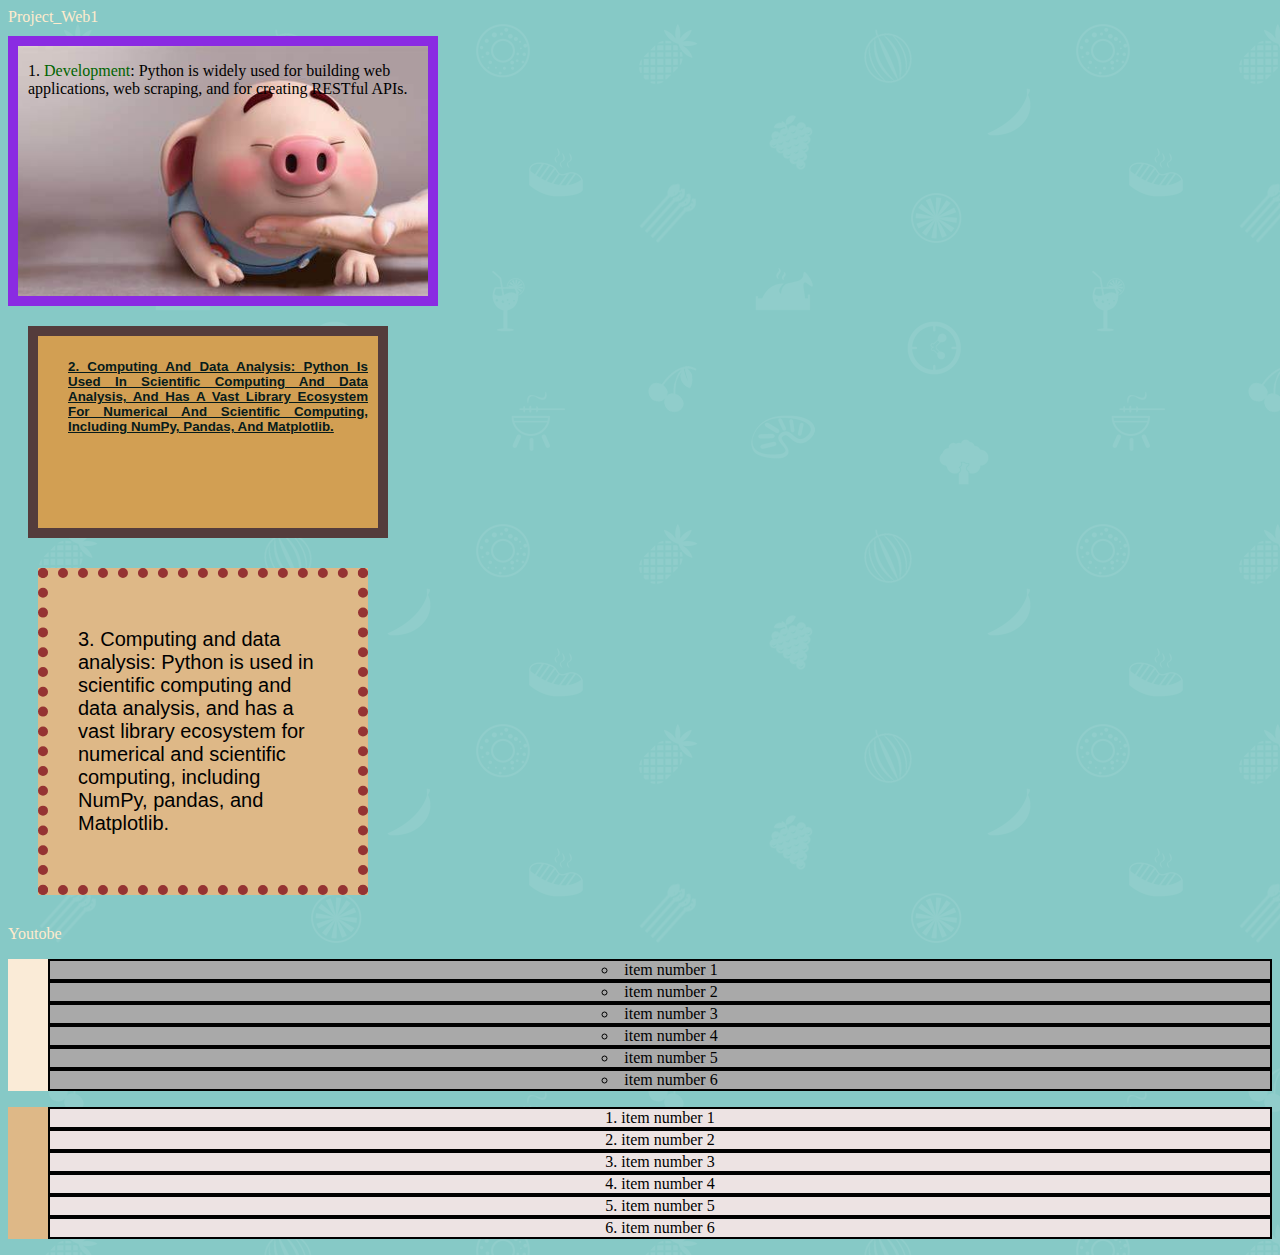
<file: project_Web1/sass/web2.html>
<!DOCTYPE html>
<html lang="en">
<head>
    <meta charset="UTF-8">
    <meta http-equiv="X-UA-Compatible" content="IE=edge">
    <meta name="viewport" content="width=device-width, initial-scale=1.0">
    <title>Web 2</title>
    <link rel="stylesheet" href="style.css">
</head>
<body>
    <a href="index.html">Project_Web1</a>
    <div class="first"><p>
        1. <a href="#"> Development</a>: Python is widely used for building web applications, web scraping, and for creating RESTful APIs.
    </p></div>
    <div class="second"><p>
        2. Computing and data analysis: Python is used in scientific computing and data analysis, and has a vast library ecosystem for numerical and scientific computing, including NumPy, pandas, and Matplotlib.
    </p></div>
    <div id="second"><p>
        3. Computing and data analysis: Python is used in scientific computing and data analysis, and has a vast library ecosystem for numerical and scientific computing, including NumPy, pandas, and Matplotlib.
    </p></div>
    <a href="http://www.youtube.com" target="_blank">Youtobe</a>
    <ul>
        <li>item number 1</li>
        <li>item number 2</li>
        <li>item number 3</li>
        <li>item number 4</li>
        <li>item number 5</li>
        <li>item number 6</li>
    </ul>
    <ol>
        <li>item number 1</li>
        <li>item number 2</li>
        <li>item number 3</li>
        <li>item number 4</li>
        <li>item number 5</li>
        <li>item number 6</li>
    </ol>
</body>
</html>
</file>
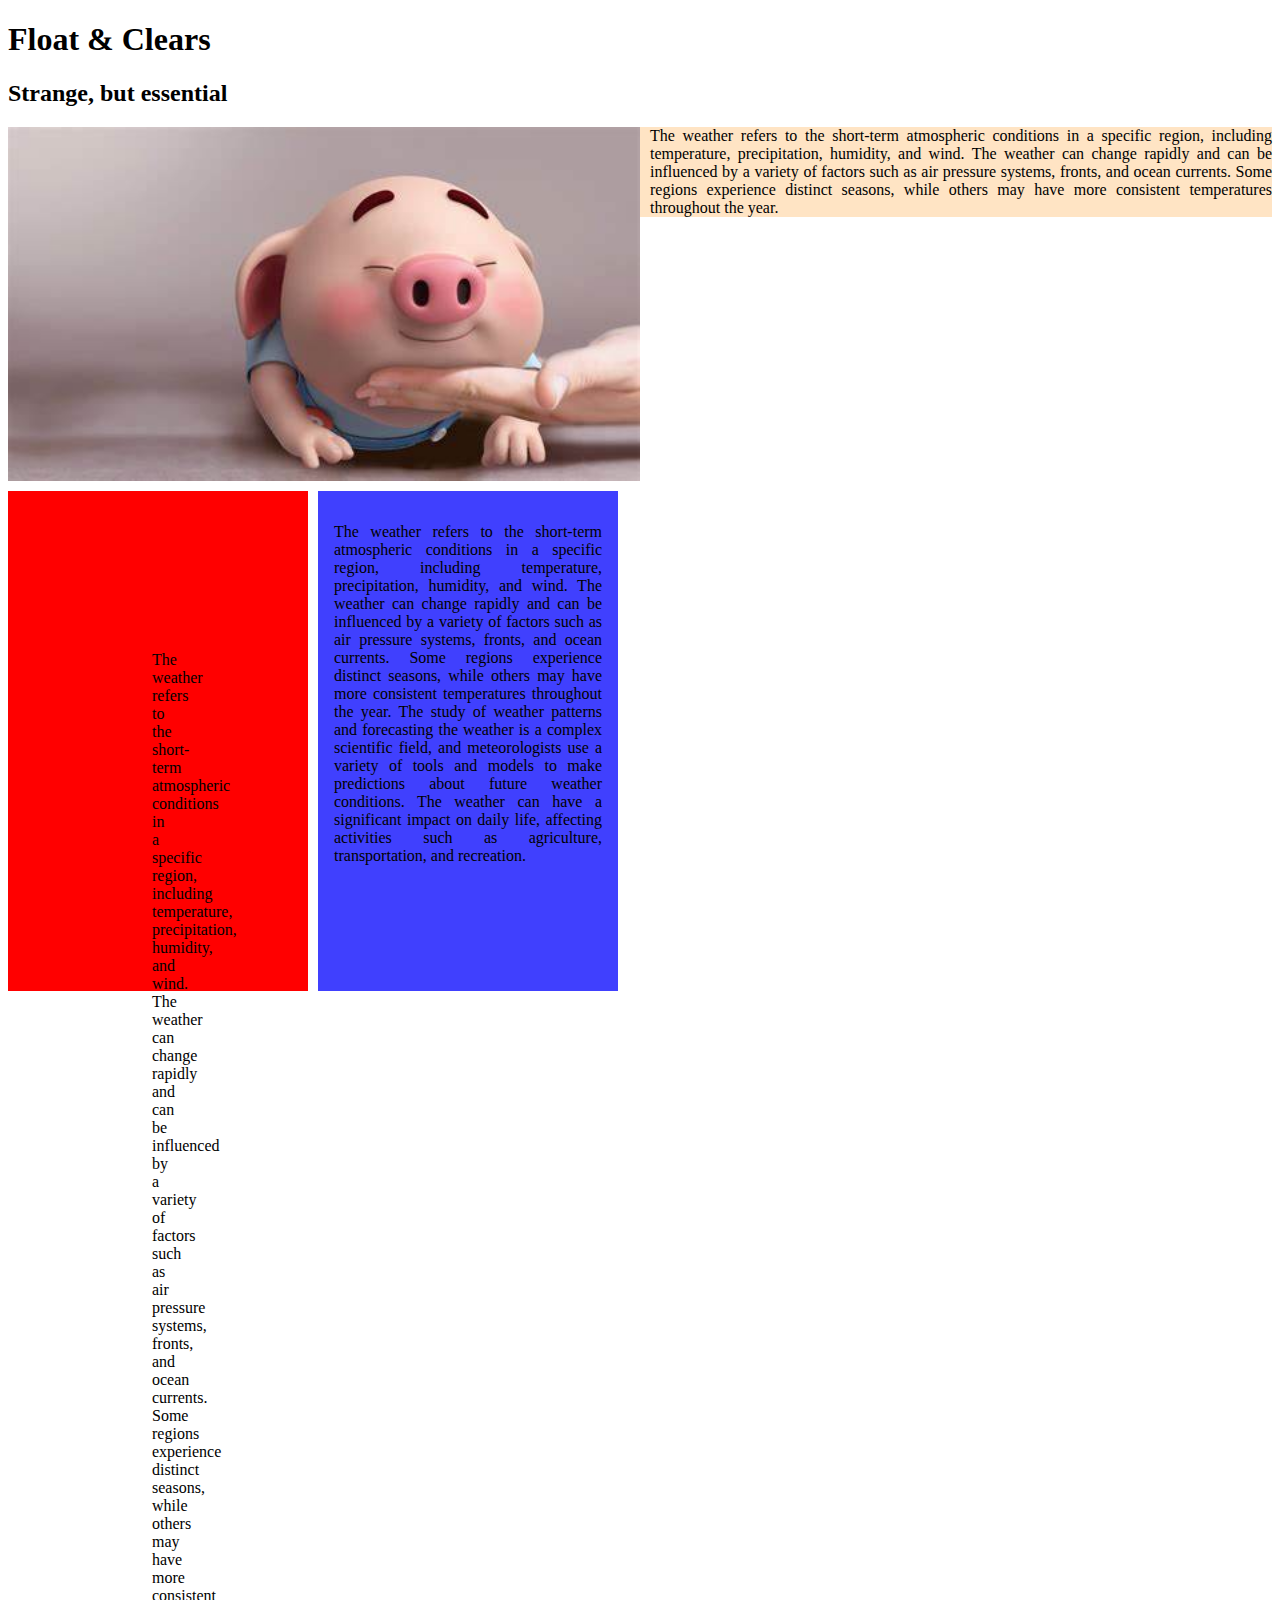
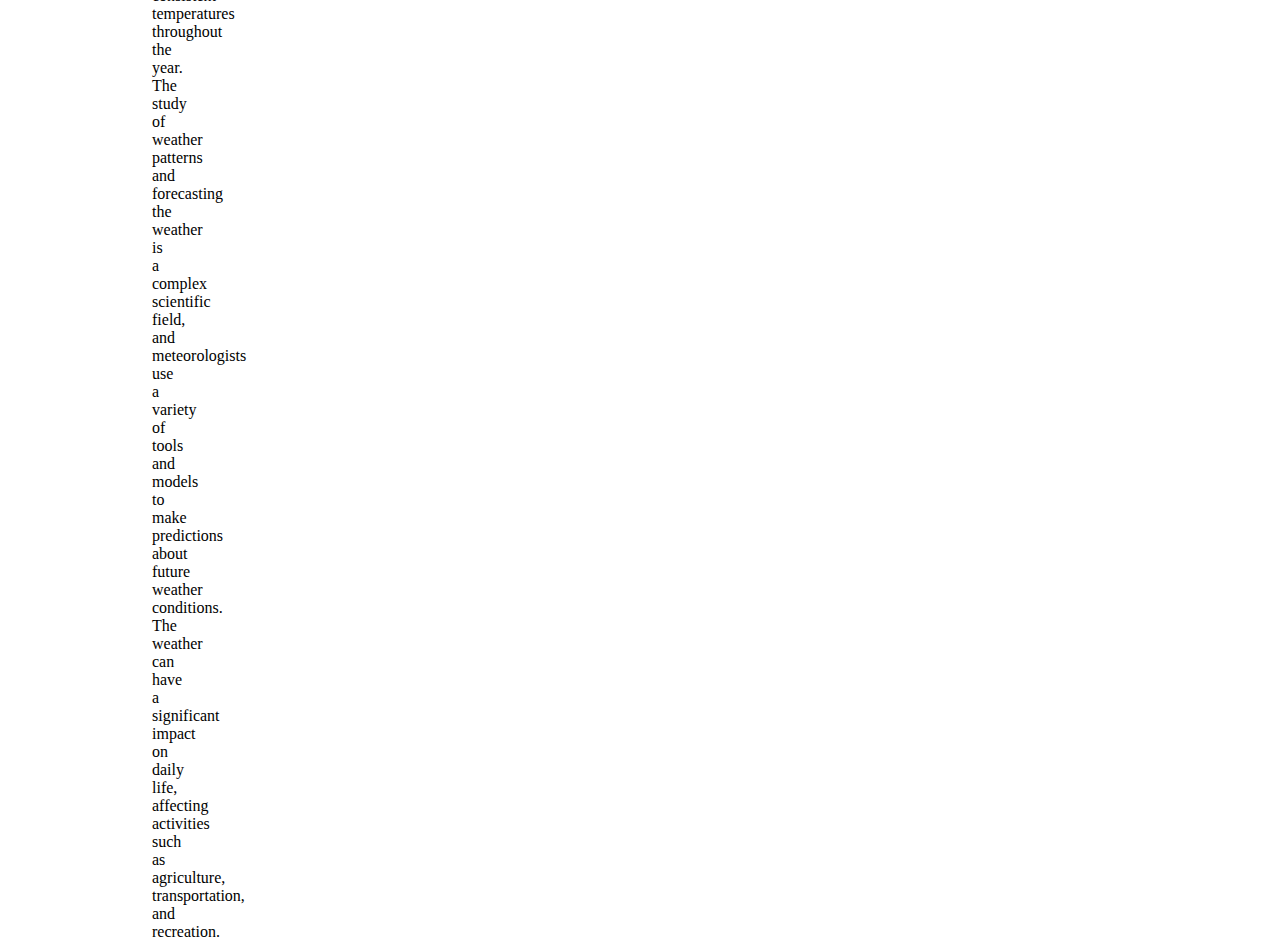
<file: project_Web1/sass/web3/web3.html>
<!DOCTYPE html>
<html lang="en">
<head>
    <meta charset="UTF-8">
    <meta http-equiv="X-UA-Compatible" content="IE=edge">
    <meta name="viewport" content="width=device-width, initial-scale=1.0">
    <title>Document</title>
    <link rel="stylesheet" href="style3.css">
</head>
<body>
    <h1>Float & Clears</h1>
    <h2>Strange, but essential</h2>
    <div class="top">
    <img src="../img/OIP.jfif" alt="anh cute">
    <p> The weather refers to the short-term atmospheric conditions in a specific region, including temperature, precipitation, humidity, and wind. The weather can change rapidly and can be influenced by a variety of factors such as air pressure systems, fronts, and ocean currents. Some regions experience distinct seasons, while others may have more consistent temperatures throughout the year. 
    </p></div>
    <div class="red-box">
        <p>The weather refers to the short-term atmospheric conditions in a specific region, including temperature, precipitation, humidity, and wind. The weather can change rapidly and can be influenced by a variety of factors such as air pressure systems, fronts, and ocean currents. Some regions experience distinct seasons, while others may have more consistent temperatures throughout the year. The study of weather patterns and forecasting the weather is a complex scientific field, and meteorologists use a variety of tools and models to make predictions about future weather conditions. The weather can have a significant impact on daily life, affecting activities such as agriculture, transportation, and recreation.</p>
    </div>
    <div class="blue-box">
        <p>The weather refers to the short-term atmospheric conditions in a specific region, including temperature, precipitation, humidity, and wind. The weather can change rapidly and can be influenced by a variety of factors such as air pressure systems, fronts, and ocean currents. Some regions experience distinct seasons, while others may have more consistent temperatures throughout the year. The study of weather patterns and forecasting the weather is a complex scientific field, and meteorologists use a variety of tools and models to make predictions about future weather conditions. The weather can have a significant impact on daily life, affecting activities such as agriculture, transportation, and recreation.</p>
    </div>
</body>
</html>
</file>
<file: project_Web1/sass/style.css>
body{
    background-image: url(img/restaurant.png);
}
.first{
    background-image: url(img/OIP.jfif) ;
    background-size: cover;
    background-position: center;
    margin-top: 10px;
    width: 400px;
    height: 250px;
    border: 10px solid blueviolet;
    padding-left: 10px ;
}

.second{
    background-color: rgb(210, 159, 83);
    color: rgb(6, 27, 27);
    width: 300px;
    font-family: Arial, Helvetica, sans-serif;
    font-size: smaller;
    font-weight: bolder;
    text-align: justify;
    text-decoration: underline;
    text-transform: capitalize;

    /*the css model*/
    /*Margin- Border- Padding*/
    margin: 20px;
    border: 10px solid rgb(84, 60, 60);/* width-style-color*/ 
    padding: 10px 10px 80px 30px;/* top-right-botton-left*/
}
#second{
    width: 250px;
    background-color: burlywood;
    font-family: Arial, Helvetica, sans-serif;
    font-size: 20px;
    /*Margin- Border- Padding*/
    margin: 30px;
    border-color: rgb(149, 51, 51);
    border-width: 10px;
    border-style: dotted;
    padding: 30px;
}
a{
    color: blanchedalmond;
    text-decoration: none;
}
a:visited{
    color: aquamarine;
}
a:hover, a:focus{
    color: brown;}
a:active  {
        color: rgb(102, 77, 176);
}
.first a{
    color: darkgreen;
}
.first a:hover{
    color: hotpink;
}
ul{
    text-align: center;
    background-color: antiquewhite;
    list-style-position: inside;
    list-style-type: circle ;
}
ul li{
    background-color: darkgray;
    border: 2px black solid;
}
ol{
    background-color: burlywood;
    text-align: center;
    list-style-position: inside;
}
ol li{
    background-color: rgb(237, 227, 227);
    border: 2px black solid;
}
</file>
<file: project_Web1/sass/web3/style3.css>
*,
*::before,
*::after{
    box-sizing: border-box;
}
body{
    color: black;
    font-size: 1.rem;
}
p{
    text-align: justify;
 } 
.red-box{
    width: 40%;
    max-width: 300px;
    height: 500px;
    background-color: red;
    float: left;
    margin-right: 10px;
    padding: 9em;
    clear: both;

}
.blue-box{
    width: 40%;
    max-width: 300px;
    height: 500px;
    background-color: rgb(64, 64, 254);
    float: left;
    padding: 1em;
}

.top img{
    width: 50%;
    float: left;
    margin-bottom: 10px;
    margin-right: 10px;
}
.top p{
 
    background-color: bisque;
}
</file>
